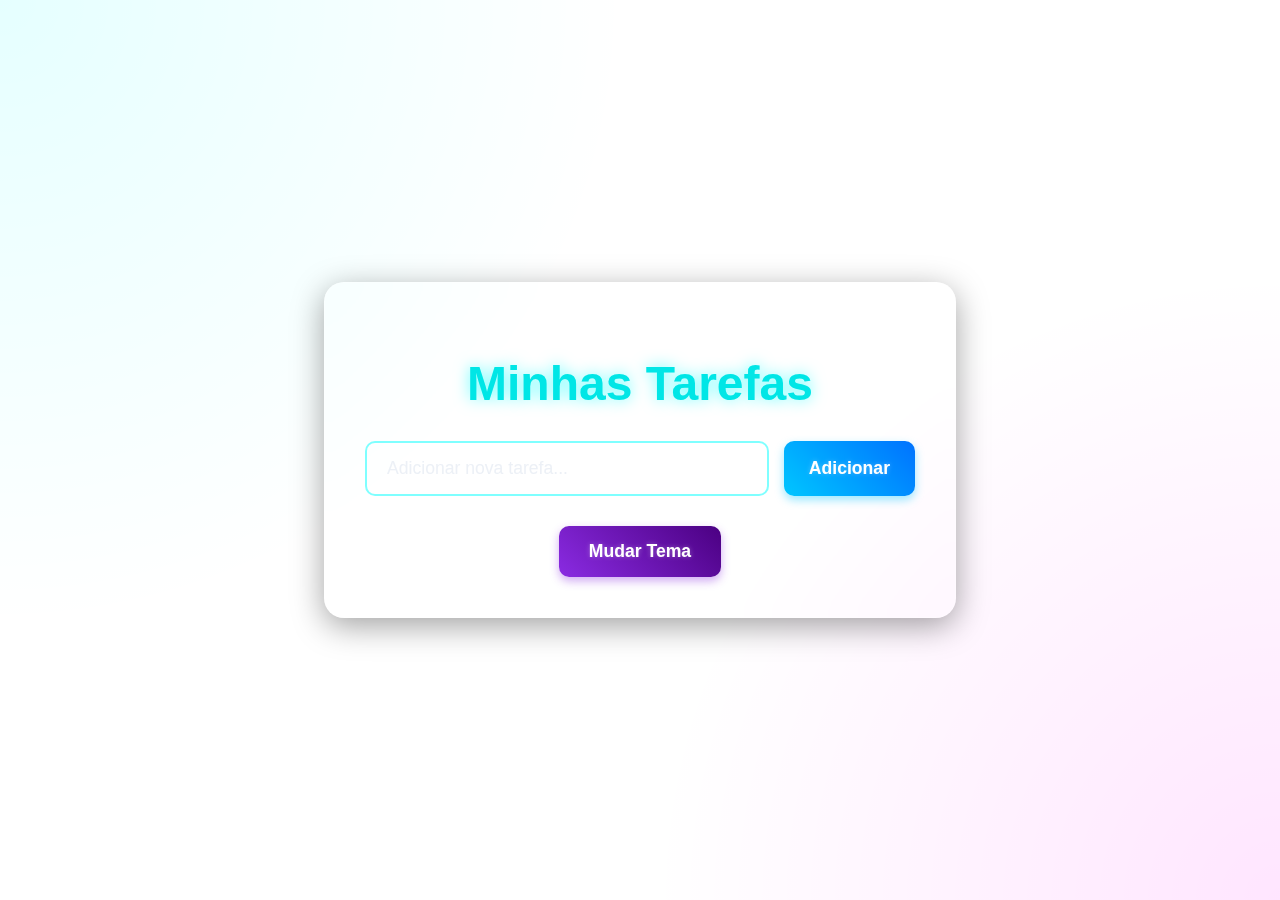
<file: list to-do/index.html>
<!DOCTYPE html>
<html lang="en">

<head>
    <meta charset="UTF-8">
    <meta name="viewport" content="width=device-width, initial-scale=1.0">
    <title>Lista de Tarefas dinâmica</title>
    <link href="https://fonts.googleapis.com/css2?family=Quicksand:wght@400;700&display=swap" rel="stylesheet">
    <link rel="stylesheet" href="style.css">
</head>

<body>
     <div class="container">
        <h1>Minhas Tarefas</h1>

        <div class="input-section">
            <input type="text" id="taskInput" placeholder="Adicionar nova tarefa...">
            <button id="addTaskBtn">Adicionar</button>
        </div>

        <ul id="taskList">
            </ul>

        <div class="theme-section">
            <button id="changeThemeBtn">Mudar Tema</button>
        </div>
    </div>

    <script src="script.js"></script>
</body>

</html>
</file>
<file: list to-do/style.css>
body {
    font-family: 'Poppins', sans-serif; /* Fonte moderna e limpa */
    display: flex;
    justify-content: center;
    align-items: center;
    min-height: 100vh;
    
    margin: 0;
    transition: background-color 0.8s ease-in-out; /* Transição mais longa para a mudança de cor */
    color: #e0e6f0; /* Cor de texto padrão clara */
    padding: 20px;
    box-sizing: border-box;
    overflow-x: hidden; /* Evita rolagem horizontal */
}

/* Efeito de partícula de fundo (Opcional, para um visual mais complexo) */
body::before {
    content: '';
    position: absolute;
    top: 0;
    left: 0;
    width: 100%;
    height: 100%;
    background: radial-gradient(circle at top left, rgba(0, 255, 255, 0.1) 0%, transparent 40%),
                radial-gradient(circle at bottom right, rgba(255, 0, 255, 0.1) 0%, transparent 40%);
    pointer-events: none; /* Não interfere com cliques */
    z-index: -1; /* Fica atrás do conteúdo */
}


.container {
    background-color: rgba(255, 255, 255, 0.08); /* Fundo branco muito sutilmente transparente (glassmorphism base) */
    backdrop-filter: blur(15px); /* Efeito de vidro fosco */
    border-radius: 20px; /* Mais arredondado */
    border: 1px solid rgba(255, 255, 255, 0.2); /* Borda sutil para o efeito de vidro */
    box-shadow: 0 8px 32px 0 rgba(0, 0, 0, 0.37); /* Sombra mais forte para profundidade */
    padding: 40px; /* Mais preenchimento */
    width: 100%;
    max-width: 550px;
    text-align: center;
    position: relative; /* Para z-index se necessário */
    z-index: 1;
}

h1 {
    color: #00e6e6; /* Ciano vibrante para o título */
    margin-bottom: 30px;
    font-size: 3em; /* Título maior */
    text-shadow: 0 0 15px rgba(0, 255, 255, 0.6); /* Sombra de texto neon */
    font-weight: 700;
}

.input-section {
    display: flex;
    gap: 15px; /* Mais espaçamento */
    margin-bottom: 30px;
}

#taskInput {
    flex-grow: 1;
    padding: 15px 20px; /* Mais padding */
    border: 2px solid rgba(0, 255, 255, 0.5); /* Borda ciano sutil */
    background-color: rgba(255, 255, 255, 0.05); /* Fundo input quase transparente */
    color: #e0e6f0; /* Cor do texto no input */
    border-radius: 10px; /* Mais arredondado */
    font-size: 1.1em;
    outline: none;
    transition: border-color 0.3s ease, box-shadow 0.3s ease;
}

#taskInput::placeholder {
    color: rgba(224, 230, 240, 0.6); /* Placeholder mais sutil */
}

#taskInput:focus {
    border-color: #00ffff; /* Borda ciano mais forte ao focar */
    box-shadow: 0 0 10px rgba(0, 255, 255, 0.8); /* Brilho neon ao focar */
    background-color: rgba(255, 255, 255, 0.1); /* Fundo input um pouco mais visível */
}

button {
    background: linear-gradient(45deg, #00c6ff, #0072ff); /* Gradiente azul vibrante */
    color: white;
    border: none;
    padding: 15px 25px; /* Mais padding */
    border-radius: 10px; /* Mais arredondado */
    cursor: pointer;
    font-size: 1.1em;
    font-weight: 600;
    transition: all 0.3s ease;
    box-shadow: 0 4px 10px rgba(0, 198, 255, 0.4); /* Sombra com brilho */
    text-shadow: 0 0 5px rgba(255, 255, 255, 0.3);
}

button:hover {
    background: linear-gradient(45deg, #00aaff, #0056e6); /* Gradiente mais escuro ao hover */
    transform: translateY(-3px) scale(1.02); /* Efeito de "levantar" e expandir um pouco */
    box-shadow: 0 6px 15px rgba(0, 198, 255, 0.6);
}

button:active {
    transform: translateY(0) scale(0.98); /* Volta ao normal e encolhe levemente ao clicar */
    box-shadow: 0 2px 5px rgba(0, 0, 0, 0.2);
    background: linear-gradient(45deg, #0088cc, #0033aa); /* Gradiente ainda mais escuro */
}

#taskList {
    list-style: none;
    padding: 0;
    margin: 0 0 30px 0; /* Mais espaçamento */
}

#taskList li {
    background-color: rgba(255, 255, 255, 0.05); /* Fundo do item de lista semi-transparente */
    backdrop-filter: blur(8px); /* Efeito de vidro fosco no item */
    border: 1px solid rgba(255, 255, 255, 0.1); /* Borda sutil */
    padding: 18px 25px; /* Mais padding */
    margin-bottom: 12px;
    border-radius: 10px;
    display: flex;
    justify-content: space-between;
    align-items: center;
    font-size: 1.15em;
    box-shadow: 0 4px 8px rgba(0, 0, 0, 0.2);
    transition: all 0.4s ease-in-out;
    position: relative; /* Para o efeito de sublinhado */
    overflow: hidden; /* Garante que o gradiente não vaze */
}

#taskList li::before {
    content: '';
    position: absolute;
    bottom: 0;
    left: 0;
    width: 0;
    height: 3px; /* Espessura do sublinhado */
    background: linear-gradient(90deg, #00ffff, #ff00ff); /* Gradiente neon */
    transition: width 0.3s ease-out;
}

#taskList li:hover::before {
    width: 100%; /* Expande o sublinhado ao passar o mouse */
}


#taskList li.completed {
    background-color: rgba(255, 255, 255, 0.02); /* Mais transparente para concluído */
    text-decoration: line-through;
    color: rgba(224, 230, 240, 0.5); /* Texto mais sutil */
    opacity: 0.8;
    border-color: rgba(0, 255, 0, 0.3); /* Borda verde suave para concluído */
}
/* Remove o sublinhado ao passar o mouse para tarefas concluídas */
#taskList li.completed:hover::before {
    width: 0;
}


#taskList li span {
    flex-grow: 1;
    text-align: left;
    cursor: pointer;
    padding-right: 15px; /* Espaçamento para botões */
}

#taskList li .task-actions {
    display: flex;
    gap: 10px;
}

#taskList li .task-actions .delete-btn {
    background: linear-gradient(45deg, #ff416c, #ff4b2b); /* Gradiente vermelho/laranja */
    padding: 10px 15px; /* Mais padding */
    font-size: 0.95em;
    box-shadow: 0 2px 8px rgba(255, 65, 108, 0.4);
}

#taskList li .task-actions .delete-btn:hover {
    background: linear-gradient(45deg, #e6375f, #e03b22);
    box-shadow: 0 4px 12px rgba(255, 65, 108, 0.6);
}
#taskList li .task-actions .delete-btn:active {
    background: linear-gradient(45deg, #cc2e52, #c02f1a);
}


.theme-section {
    margin-top: 30px;
}

#changeThemeBtn {
    background: linear-gradient(45deg, #8a2be2, #4b0082); /* Gradiente roxo */
    padding: 15px 30px; /* Mais padding */
    box-shadow: 0 4px 10px rgba(138, 43, 226, 0.4);
}

#changeThemeBtn:hover {
    background: linear-gradient(45deg, #7a1fd1, #3a006a);
    box-shadow: 0 6px 15px rgba(138, 43, 226, 0.6);
}
#changeThemeBtn:active {
    background: linear-gradient(45deg, #6a1aab, #2a004a);
}


/* Responsividade aprimorada */
@media (max-width: 768px) {
    .container {
        padding: 25px;
        border-radius: 15px;
    }
    h1 {
        font-size: 2.2em;
        margin-bottom: 20px;
    }
    #taskInput {
        padding: 12px 15px;
        font-size: 1em;
    }
    button {
        padding: 12px 20px;
        font-size: 1em;
    }
    #taskList li {
        padding: 15px 20px;
        font-size: 1em;
    }
    #taskList li .task-actions .delete-btn {
        padding: 7px 10px;
        font-size: 0.85em;
    }
    #changeThemeBtn {
        padding: 12px 25px;
    }
}

@media (max-width: 480px) {
    .input-section {
        flex-direction: column;
        gap: 10px;
    }
    #taskInput {
        margin-bottom: 0; /* Remove a margem extra em telas pequenas */
        width: 100%; /* Garante que o input ocupe a largura total */
    }
    button {
        width: 100%;
    }
    #taskList li {
        flex-direction: column;
        align-items: flex-start;
        gap: 10px;
    }
    #taskList li span {
        width: 100%;
        margin-bottom: 5px;
    }
    #taskList li .task-actions {
        width: 100%;
        justify-content: flex-end; /* Alinha botões de ação à direita */
    }
}
</file>
